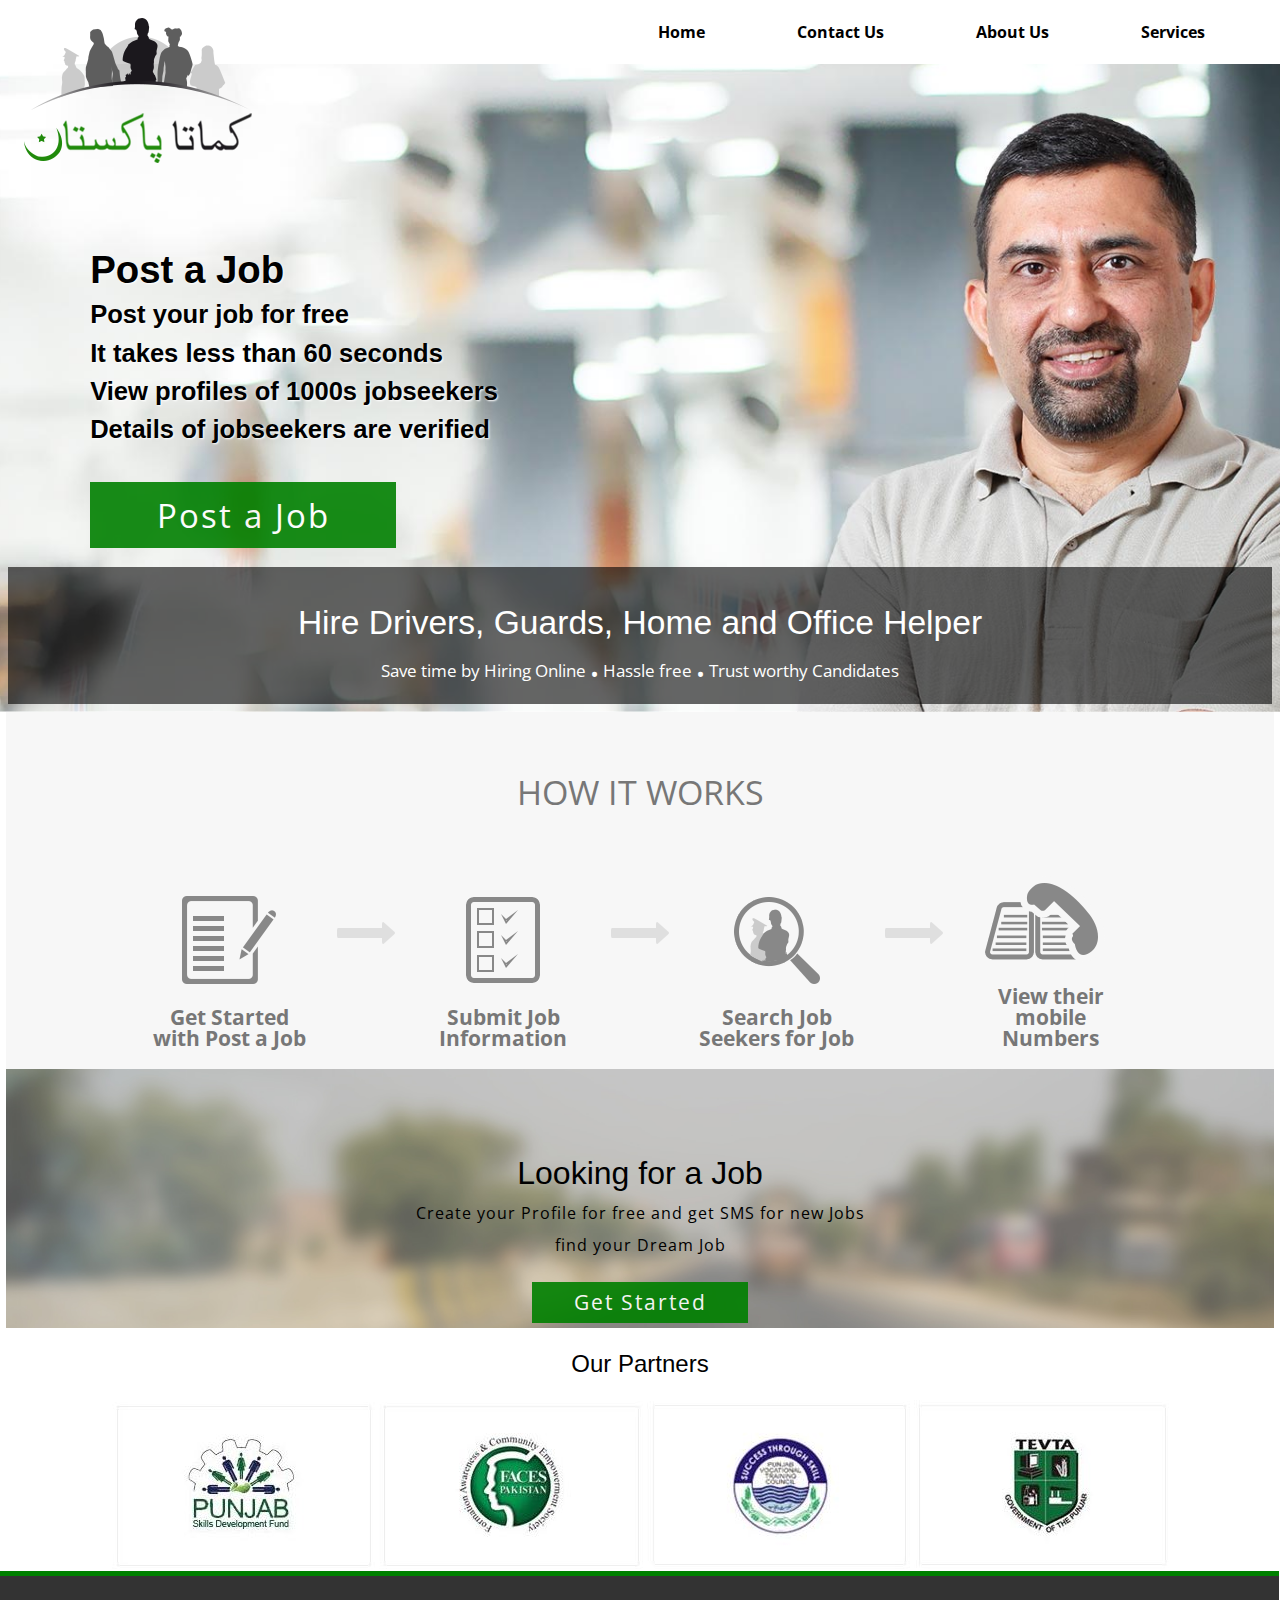
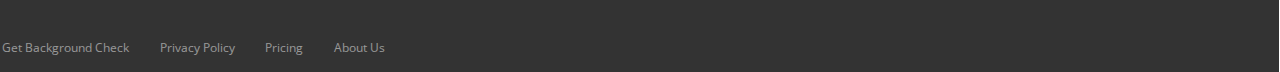
<file: index.html>
<!DOCTYPE html>
<html ng-app="jobseekerApp">
<head>
<meta charset="utf-8">
<meta name="viewport" content="width=device-width, initial-scale=1">
<title>Job Seeker| Bayo Maborukoje</title>
    <link rel="shortcut icon" href="images/favicon.png" />
    <link href='http://fonts.googleapis.com/css?family=Open+Sans:600,400' rel='stylesheet' type='text/css'>
    <link rel="stylesheet" href="css/css_reset.css">
    <link rel="stylesheet" href="css/main.css">
    <link rel="stylesheet" href="css/responsive.css">

</head> 

<body>
<div ng-view></div>
<footer ng-include="'partials/links.html'"></footer>

<script type="text/javascript" src="js/angular/angular.js"></script>
<script type="text/javascript" src="js/angular-route/angular-route.js"></script>
<script type="text/javascript" src="js/app.js"></script>
<script type="text/javascript" src="js/controller.js"></script>
</body>


</html>
</file>
<file: css/main.css>
/************************************
GENERAL ELEMENTS OF THE PAGE
************************************/
body {
    font-family: 'Open sans', Arial, Sans-serif;
}

h1 {
    font-family: Arial,'Open sans',sans-serif;
    font-size: 150%;
    background-image: none;
    letter-spacing: normal;
    margin-bottom: 6px;
}

.button {
    font-family: 'Open sans', Kalinga, Sans-serif;
    font-weight:normal; 
    font-size:1.3em;
    letter-spacing:2px;
    color:white;
    background-color:green;
    outline:0;
    border:0px solid green;
    margin-top:1em;
    padding:0.3em 2em;
    opacity:0.9;
}

.button:hover {
    opacity:1;
}

img {
    max-width: 100%;
}

/************************************
MAIN BODY OF THE PAGE 
************************************/
#container {
    width:100%;
    height:auto;
    /*border:1px solid black;*/
    margin:0 auto;
}
/************************************
HEADER SECTION OF THE PAGE
************************************/
header {
    height:2em;
    text-align:center;
    background-color:rgba(249,249,247,0.9);
    max-width:100%;
    width:100%;
    padding:0 ; 
}

header a {
    text-decoration:none;
    font-weight:normal; 
    color:black;
    padding-right:1vw;
    line-height:2em;
}

header a:hover {
    text-decoration:underline;
}

#header1 div ul li {
    display: block;
}

/******************************
First Division  
*******************************/
#top_wrapper {
    background: url('../images/bglogo1.jpg') no-repeat center rgba(202, 207, 214, 0.5);
    background-size:cover;  
    max-width:87.125em;
    margin:0 auto;
    height:auto;
    /*border:1px solid black;*/
    padding:0.5em;
}

#logo {
    z-index: 1000;
    margin:0em 0 7% 1em;
    width: 20%;
    height: 20%;
}
#post_a_job /*h1, p*/ {
    font-weight: bold;  
    text-shadow:1px .02em 2px  #fff;
    -moz-text-shadow: 1px .02em 2px #fff;
}

#post_a_job {
    max-width: 100%;
    height: auto;
    margin:1em 0 1% 1%; 
    line-height:1.5em;
    padding:0.5%;
    font-family: Kalinga, Sans-serif;
}

#post_a_job  {
    font-size:80%;
}

#top_wrapper #foot1 {
    height:auto;
    width:inherit;
    background-color: rgba(0, 0, 0, .6);
    padding: 2em;
    color: white;
    font-size: 70%;

}

#top_wrapper #foot1 div, 
#top_wrapper #foot1 h1 {
    margin:0 auto;   
    text-align: center;
}

#top_wrapper #foot1  div ul li {
    display:inline-block;
}

#top_wrapper #foot1 h1 {
    padding-top: 0.5em;
}

#top_wrapper #foot1 ul li:first-child {
    padding-top: 0.5em;
}

span {
    font-size:3em;
}

/*****************************
MIDDLE DIVS 
******************************/
.mid {
    margin:0em auto;    
    width:99%;
    height:auto;
    min-height:100%;
}

/*****************************
FIRST MID DIVISIONS
*****************************/

.first_mid {
    display: block;
    background:#f7f7f7;
    color:#777;
    padding-top:4em;
}

.first_mid > p {
    margin: 0 auto;
    width:auto;
    line-height: 1em;
    padding-bottom: 1em;
    text-align:center;
    font-size:2.1em;
}

.first_mid > div , .third_mid {
    margin-top:2em ;
    text-align:center;
}

.info {
    padding:1em;
    max-width: 8em;
    font-size:1.3em;
    font-weight: bold;
}

.arrow {
    display: none; /*this guy will be enabled in the wider screen*/
}

/***********************************
SECOND DIVISION IN THE MIDDLE CLASS
***********************************/
.second_mid {
    background:url("../images/blurred_bg.jpg") no-repeat center grey;
    background-size: cover;
}

.second_mid > div {
    text-align:center;
    line-height:3em;
    padding-top:5em;
        
}
.second_mid > div h1 {
    margin-bottom:0;
    font-size:2em;  
}
.second_mid  div p {
    line-height: 2em;
    font-size:100%;
    letter-spacing:1px; 
}

/***********************************
THIRD DIVISION IN THE MIDDLE CLASS
***********************************/
.third_mid {
    margin:0 auto;
}

.third_mid h1 {
    margin:0 auto;
    padding:1em 0em;    
}

/*****************************
IMAGES 
*****************************/

.work_step {
    min-width: 23%;
    min-height: 23%;
}

.partners_class {
    width:100%;
    height:70%;
    min-width: 5%;
    min-height: 4%;
}

ul li {
    display: inline-block;
    margin:0px auto;
    opacity:1;
}

.arrow {
    position:relative;
    top:-70px;

}
/**********************************
FOOTER SECTION OF THE PAGE
**********************************/
footer {
    width:99.9%;
    min-height: 6em;
    height: auto;
    border-top:5px solid green;
    background-color: #333;
    color: rgba(255, 255, 255, .5);
}

footer ul li {
    font-size:0.75em;
    margin:0em 1em  1em 0.2em;
    display: inline-block;
    padding-right: 1em;
}

footer ul li:first-child {
    margin:5.5em 1em  0 0.2em;
}

footer ul li:hover {
    text-decoration: underline;
}

footer a:link,
footer a:visited, 
footer a:active{
    color: rgba(255, 255, 255, .5);
    text-decoration: none;
}
</file>
<file: css/responsive.css>
/***************************************
    FOR BIG SCREENS
***************************************/

@media screen and (min-width: 1000px) {
    .arrow {
        display:inline-block;
    }
    #top_wrapper #foot1 h1 {
        font-size: 300%;
    }
    #top_wrapper #foot1 div ul li {
        font-size: 150%;
    }

    #post_a_job {
        font-size: 160%;


    }
}

/***************************************
    FOR MEDIUM SCREENS
***************************************/

@media screen and (min-width: 700px) {

    /***************************
    HEADER SECTION OF THE PAGE
    ****************************/
    header {
        position: fixed;
        height:2em;
        text-align:right ;
        background-color:rgba(255,255,255,1);
        max-width:100%;
        width:100%;
        padding: 1em 0 1em 1%;  
    }

    header a {
        text-decoration:none;
        font-weight:bold;   
        color:black;
        padding-right:0;
        line-height:2em;
    }

    header a:hover {
        text-decoration:underline;
    }

    header a:last-child {
        margin-right:5.5em;
    }

    #header1 {
        width:100%; 
        text-align:right;
    }
    #logo {
        position: relative;
        top:1vh;    
        z-index: 1000;
        margin:0em 0 7% 1em;
        width: 20%;
        height: 20%;
}

    span {
    font-size:2.5em;
    }

    /**************************
    MAIN BODY
    ***************************/
    #post_a_job {
        max-width: 100%;
        height: auto;
        margin:1em 0 1% 6%; 
        line-height:1.5em;
        padding:0.5%;
        font-family:Kalinga, Sans-serif;
    }

    #top_wrapper #foot1 h1 {
        font-size: 300%;
    }
    #top_wrapper #foot1 div ul li {
        font-size: 150%;
    }
}
</file>
